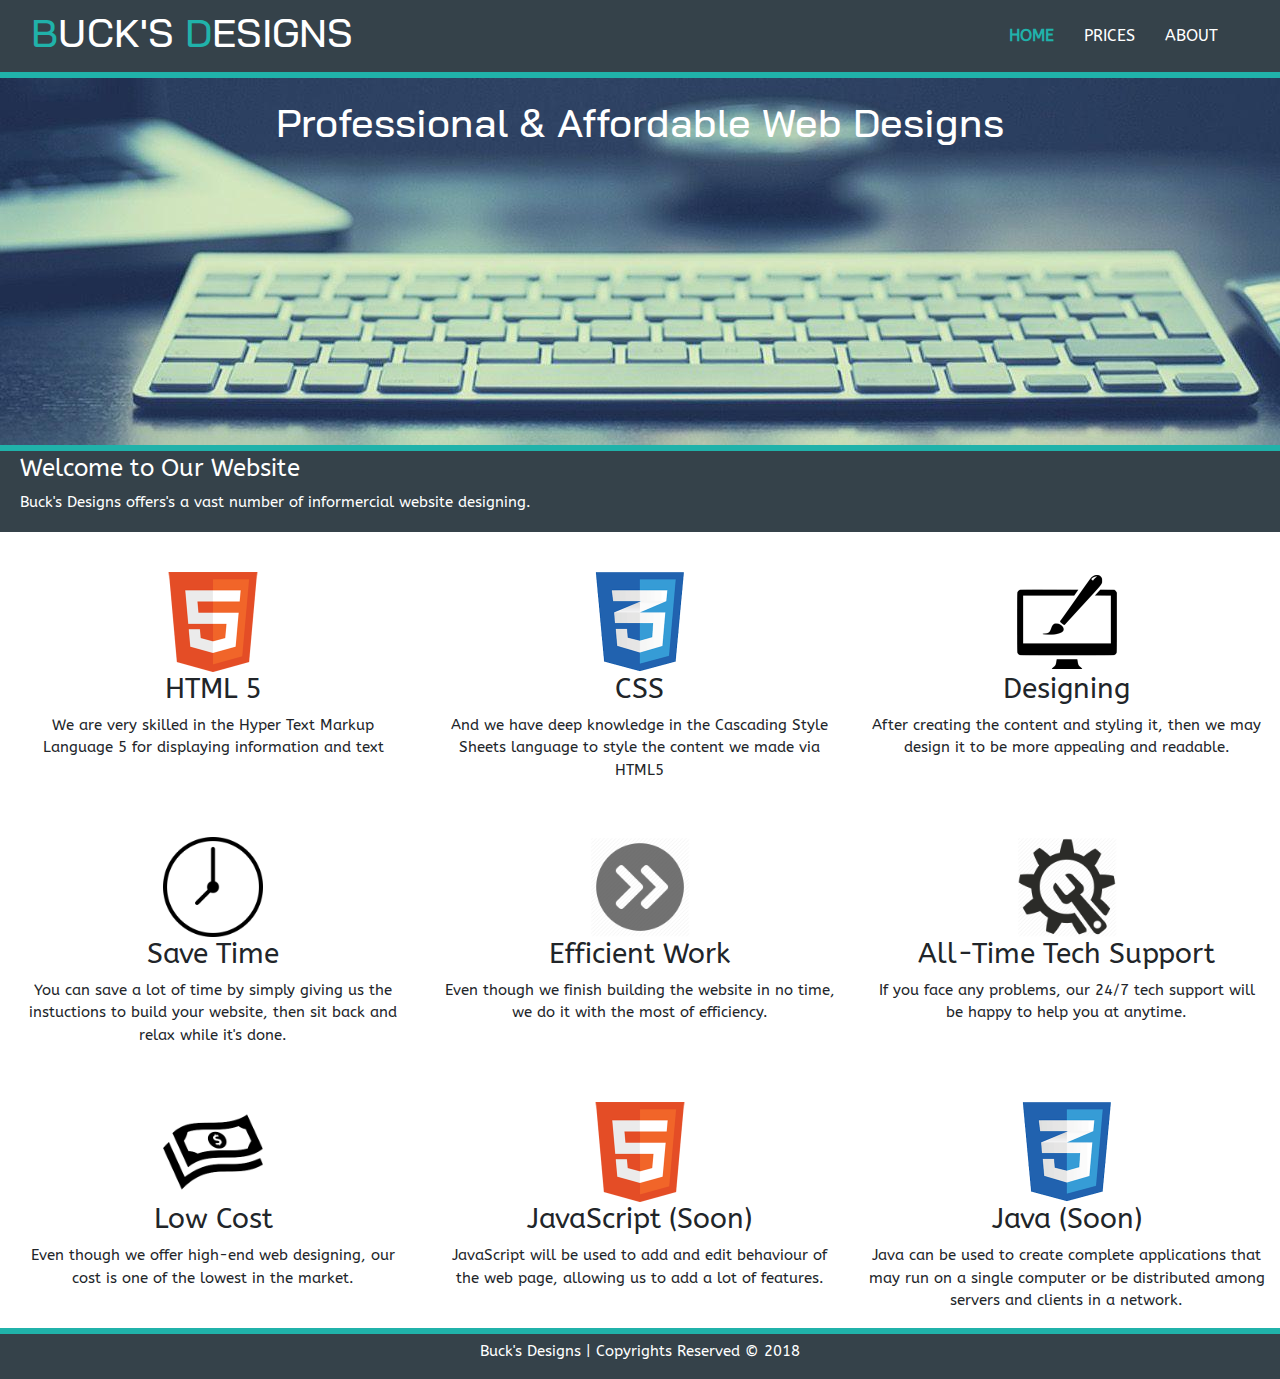
<file: index.html>
<!DOCTYPE html>
<html>
  <head>
    <meta charset="utf-8">
    <meta http-equiv="X-UA-Compatible" content="IE=edge">
    <meta name="viewport" content="width=device-width, initial-scale=1">
    <link rel="icon" href="img/74488414_letter_b_logo_icon_design_template_elements_on_blue_background__Oa5_icon.ico">
    <title>Buck's Designs | Main</title>
    <link rel="stylesheet" type="text/css" href="css/bootstrap.min.css">
    <link href="css/styles.css" rel="stylesheet" type="text/css">
    <link href="https://fonts.googleapis.com/css?family=ABeeZee" rel="stylesheet">
    <link href="https://fonts.googleapis.com/css?family=Coda" rel="stylesheet">
    <link href="https://fonts.googleapis.com/css?family=Bai+Jamjuree" rel="stylesheet">
  </head>







  <body>

  <header>
  <nav class="navbar nav nav-header">
    <div class="container-fluid">
      <div class="navbar-header">
        <h1 class="bucks"><span class="highlight">B</span>UCK'S <span class="highlight">D</span>ESIGNS</h1>       
      </div>
      <div class="lis">
      <ul class="navbar nav navbar-right pull-left">
          <li class=""><a href=".\index.html"><div class="current">Home</div></a></li>
          <li class=""><a href="page/contact.html">Prices</a></li>
          <li class=""><a href="page/about.html">About</a></li>
      </ul>
      </div>
                 
                 
                 
                 
      
    </div>
    
  </nav>
  
</header>

   <section class="showcase container-fluid">
    <div id="show">
     <h2>Professional & Affordable Web Designs</h2>
        </div>
   </section>
    <div id="newsletter" class="container-fluid header">
      <h4> Welcome to Our  Website</h4>
     <p>Buck's Designs offers's a vast number of informercial website designing.</p>
    </div>


    <article class="container-fluid">

<div class="">
  <div class="row">
    <div class="col-lg-4 col-md-6 col-sm-6 col-xs-12 box">
      <img src=".\img\logo_html.png">
          <h3>HTML 5</h3>
          <p>We are very skilled in the Hyper Text Markup Language 5
            for displaying information and text</p>     
    </div>

    <div class="col-lg-4 col-md-6 col-sm-6 col-xs-12 box">
      <img src=".\img\logo_css.png">
            <h3>CSS</h3>
            <p>And we have deep knowledge in the Cascading Style Sheets
            language to style the content we made via HTML5</p> 
    </div>

    <div class="col-lg-4 col-md-6 col-sm-6 col-xs-12 box">
      <img src=".\img\logo_brush.png">
              <h3>Designing</h3>
              <p>After creating the content and styling it, then we may design
              it to be more appealing and readable.</p>   
    </div>

    <div class="col-lg-4 col-md-6 col-sm-6 col-xs-12 box">
      <img src=".\img\clock-png-5.png">
            <h3>Save Time</h3>
            <p> You can save a lot of time by simply giving us the instuctions
            to build your website, then sit back and relax while it's done.</p>   
    </div>

    <div class="col-lg-4 col-md-6 col-sm-6 col-xs-12 box">
      <img src=".\img\Double_Right-512.png">
          <h3>Efficient Work</h3>
          <p>Even though we finish building the website in no time,
          we do it with the most of efficiency.</p> 
    </div>

    <div class="col-lg-4 col-md-6 col-sm-6 col-xs-12 box">
      <img src=".\img\support_settings_maintanance-512.png">
        <h3>All-Time Tech Support</h3>
        <p> If you face any problems, our 24/7 tech support will be happy
        to help you at anytime.     
    </div>

    <div class="col-lg-4 col-md-6 col-sm-6 col-xs-12 box">
      <img src=".\img\iconmonstr-banknote-15-240.png">
           <h3>Low Cost</h3>
            <p>Even though we offer high-end web designing, our cost is one of the lowest in the market.</p>
    </div>

    <div class="col-lg-4 col-md-6 col-sm-6 col-xs-12 box">
      <img src=".\img\logo_html.png">
          <h3>JavaScript<span class="soon"> (Soon)</span></h3>
          <p>JavaScript will be used to add and edit behaviour of the 
          web page, allowing us to add a lot of features.</p>   
    </div>

    <div class="col-lg-4 col-md-6 col-sm-6 col-xs-12 box">
      <img src=".\img\logo_css.png">
           <h3>Java<span class="soon"> (Soon)</span></h3>
            <p>Java can be used to create complete applications 
            that may run on a single computer or be distributed among 
            servers and clients in a network.</p>
    </div>

    

    
  </div>
  
</div>
    </article>
         

         <footer class="container-fluid">
          <p>Buck's Designs  |  Copyrights Reserved &copy; 2018</p> 
         </footer>

  <script src="js/script.js"></script>
  </body>
</html>
</file>
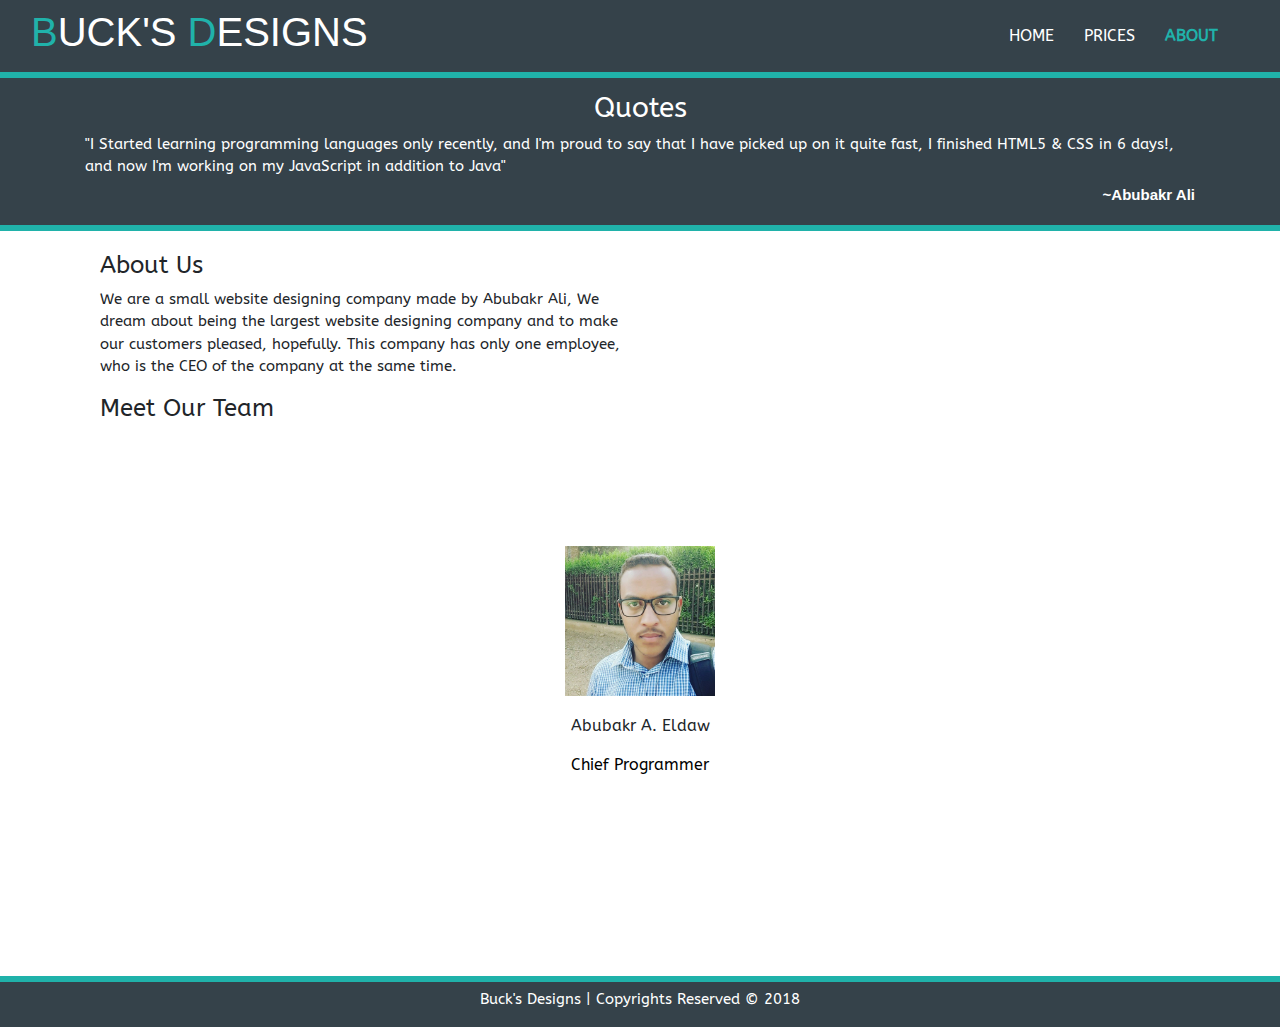
<file: page/about.html>
<!DOCTYPE html>
<html>
  <head>
    <meta charset="utf-8">
    <meta http-equiv="X-UA-Compatible" content="IE=edge">
    <meta name="viewport" content="width=device-width, initial-scale=1">
    <link rel="icon" href="../img/74488414_letter_b_logo_icon_design_template_elements_on_blue_background__Oa5_icon.ico">
    <title>Buck's Designs | About</title>
    <script src="../js/js.js" type="text/javascript"></script>
    <link rel="stylesheet" type="text/css" href="../css/bootstrap.min.css">
    <link href="../css/styles.css" rel="stylesheet" type="text/css">
    <link href="https://fonts.googleapis.com/css?family=ABeeZee" rel="stylesheet">
    <link href="https://fonts.googleapis.com/css?family=Coda" rel="stylesheet">
    <link rel="stylesheet" href="https://use.fontawesome.com/releases/v5.5.0/css/all.css" integrity="sha384-B4dIYHKNBt8Bc12p+WXckhzcICo0wtJAoU8YZTY5qE0Id1GSseTk6S+L3BlXeVIU" crossorigin="anonymous">
    
  </head>



  <body>

<header>
  <nav class="navbar nav nav-header">
    <div class="container-fluid">
      <div class="navbar-header">
        <h1 class="bucks"><span class="highlight">B</span>UCK'S <span class="highlight">D</span>ESIGNS</h1>       
      </div>
      <div class="lis">
      <ul class="navbar nav navbar-right pull-left">
          <li class=""><a href="..\index.html">Home</a></li>
          <li class=""><a href=".\contact.html">Prices</a></li>
          <li class=""><a href=".\about.html"><div class="current">About</div></a></li>
      </ul>
      </div>
                 
                 
                 
                 
      
    </div>
    
  </nav>
  
</header>

  
   <div id="newsletter2" class="container-fluid header">
    <div class="container">
      <h3>Quotes</h3>
     <div> 
      <p>"I Started learning programming languages only recently, and I'm proud to say that I have picked up on it quite fast,
      I finished HTML5 & CSS in 6 days!, and now I'm working on my JavaScript in addition to Java" <div id="abubakr"> ~Abubakr Ali</div></p>
      </div>
    </div>
    </div>
     




    <div id="mm" class="container">
      <article> 
        <div class="aboutus-content col-lg-6 col">
          <h4 class="aboutus">About Us</h4>
          <p>We are a small website designing company made by Abubakr Ali,
            We dream about being the largest website designing company and to make our customers pleased, hopefully.
            This company has only one employee, who is the CEO of the company at the same time.</p>
            
            <h4>Meet Our Team</h4><br><br>
        </div>
      </article>
    </div>


    <section class="container abubakr-dis">
      <div class="row">

        <div class="col-lg-4 col-md-12 col-sm-12 col-xs-12 "> 
        </div>

       <div class="col-lg-4 col-md-12 col-sm-12 col-xs-12 abubakr-img infoBox text-center">
      <img height="150" width="150" class=" text-center " src="../img/26169571_1565624736852194_3625723898475772948_n.jpg"><br> 
        <span>

          <div class="info text-center container">
            <h6 class="name">Abubakr A. Eldaw
           </h6>
           <h6 ><a class="job" href="https://en.wikipedia.org/wiki/Chief_programmer_team" target="_blank">Chief Programmer</a></h6>
           </div>

          </span>
          <div class="p-sm">
            <a target="_blank" href="https://web.facebook.com/AB.TheFOX">
              <i class="fab fa-facebook-f"></i></a>
            <a target="_blank" href="https://www.instagram.com/abubakr_ali7000/">
              <i class="fab fa-instagram"></i></a>
            <a target="_blank" href="https://www.linkedin.com/in/abubkr-eldaw-a90431148">
              <i class="fab fa-linkedin"></i></a>
            <a target="_blank" href="CV.html">
              <i class="fas fa-info-circle"></i></a>
          </div>
        <div class="p-sm2">
          <span class="toggleDown">
            <i  onclick="displayInfo()" class="fas fa-angle-double-down"></i>
          </span>

          <span class="toggleUp">
            <i  onclick="hideInfo()" class="fas fa-angle-double-up"></i>
          </span>
            

          </div>
          <div class="empDetails">
            <h5><br>Skills: <i title="HTML5" class="fab fa-html5"></i>  <i title="CSS3" class="fab fa-css3-alt"></i> <i title="JavaScript" class="fab fa-js-square"></i> <i title="Designing" class="fas fa-brush"></i>

             <br><br>Projects: <a target="_blank" href="../index.html"><img title="Buscks Designs" class="img-circle" width="30" height="30" src="../img/74488414_letter_b_logo_icon_design_template_elements_on_blue_background__Oa5_icon.ico"></a>

              <a target="_blank" href="http://www.ahmadcj.tk"><img title="Ahmad-Cj" class="img-circle" width="30" height="30" src="../img/icon_hbm_icon.ico"></a>


            </h5>
          </div>

        <div class="col-lg-4 col-md-12 col-sm-12 col-xs-12">        
        </div>


        
      </div>
      
    </section>
    


    <footer class="container-fluid footer panel panel-default panel-body panel-footer">
      <p>Buck's Designs  |  Copyrights Reserved &copy; 2018</p>       
    </footer>
    
  </body>
</html>
</file>
<file: css/styles.css>
* {
	box-sizing: border-box;
	margin: 0px;
	padding: 0px;
}

body {
	font-family: 'ABeeZee', sans-serif;
	font-size: 15px;
	line-height: 1.5;
	padding: 0;
	margin: 0;
	background-color: #0000;
}

header {
	/*overflow: hidden;
	margin: auto;*/
	background-color: #35424a;
	color:white;
	border-bottom: solid 6px lightseagreen;
	/*min-height: 70px;*/
/*	position: relative;*/
}

header a{
	color: white;
	text-decoration: none;
	text-transform: uppercase;
	font-size: 16px;
}

header li {
/*	float: left;
	display: inline;
	padding: 0 40px;
	margin-top: 30px;*/
	margin-left: 15px;
	margin-right: 15px;

}

.bucks {
	font-family: 'Bai Jamjuree', sans-serif;;
}


.current {
	color: lightseagreen;
	font-weight: bold;
}


nav a:hover {
	color: lightseagreen;
	font-weight: bold;
	text-decoration: none;
}

.highlight {
	color: lightseagreen;
}




.showcase {
	min-height: 400px;
	background: url("../img/GProxpt.jpg") no-repeat bottom center;
}

#show h2{
    text-align: center;
	color: white;
	padding-top: 20px;
	font-size: 40px;
	font-family: 'Bai Jamjuree', sans-serif;

	
}

#newsletter {
	background-color: #35424a;
	color:white;
	margin-top: -33px;
	padding: 3px 20px;
	border-top: solid 6px lightseagreen;
}

#newsletter2 {
	background-color: #35424a;
	color:white;
	padding: 3px 20px;
	border-bottom: solid 6px lightseagreen;
	margin-bottom: 20px;

}

#newsletter2 h3{
	text-align: center;
	margin-top: 10px;

}

#prices {
	text-align: center;
}


#newsletter p{
	font-size: 15px;
}


}

article p{
	font-size: 16px;
}

#skills {
	margin-top: 50px;
	margin-right: 30px;
	text-align: left;
	padding: 20px;
}

article img {
	width: 100px;
	height: 100px;
}

.box {
	margin-top: 40px;
	float: left;
	text-align: center;
}



.aboutus-content a{
	text-transform: uppercase;
	text-decoration: none;
	color: Darkblue;
}

.aboutus-content a:hover{
	text-decoration: none;
	color: #35424a;
	text-shadow: 1px 1px black;
}

aside #aside {
/*	padding: 10px 50px;
	margin-right: 40px;*/
	float: right;
	color: white;
	text-align: center;


}

#aside2 {
	
}


.aside {
	text-align: center;
	background-color: #35424a;
	height: 250px;
	font-family: 'Coda', cursive;
	color: white;

}

.aside img {
	width: 64px;
	height: 64px;

}

/*.aside img:hover {
	width: 72px;
	height: 72px;


}*/


#abubakr {
	font-family: Arial;
	font-weight: bold;
	text-align: right;
	margin-top: -10px;
}

.dark {
  padding:15px;
  background:#35424a;
  color:#ffffff;
  /*margin-top:10px;
  margin-bottom:10px;*/

}

.side-img {
	/*clear: both;*/
	display: inline;
}




footer {
	clear: both;
	text-align: center;
	padding: 6px 0 1px 0;
	background-color: #35424a;
	color: white;
	border-top: solid 6px lightseagreen;

	
}

.footer2 {
	text-align: center;
	margin-top: 1000px;
	background-color: #35424a;
	color: white;
	font-weight: bold;
	border-top: solid 6px lightseagreen;
}


.prices h4 {
	font-weight: bold;
	color: MidnightBlue;

}



@media (min-width: 768px) {
	nav li {
		clear: both;
		text-align: center;
	}
}	

@media (max-width: 430px) {
	nav h1 {
		font-size: 32px;
		text-align: center;
	}
}	

@media (max-width: 780px) {
	.showcase {
	min-height: 400px;
	background: url("../img/showcase.jpg") no-repeat center;
}

}	





.col-xxs-4{
position: relative;
  min-height: 1px;
  padding-right: 15px;
  padding-left: 15px;
 float: left;
}

.img-circle {
	border-radius: 50%;

}

   /*CEO IMAGe*/


.info {
	margin: 
}

.job a, .job a:hover, .job a:focus {
	text-decoration: none;

}
}
.job a {
	color: blue;
	margin-bottom: 15px;
}

.job:hover {
	color: lightseagreen;
	cursor: pointer;
}

.name {
	margin-top: 20px;
	margin-bottom: 20px;
}


.infoBox {
	transition: 0.3s;

}


.infoBox:hover {
	background-color: gainsboro;
	transition: 0.3s;

}

.abubakr-img {
	background-color: white;
	padding: 70px;
	margin-bottom: 100px;
}

.abubakr-img:hover {
/*	background-color: #35424a;
	color: white;
	padding: 100px;*/
}

.abubakr-img a{
	text-decoration: none;
	color: black;
}



.abubakr-img img{
	/*border: solid 3px #35424a;*/
}


.abubakr-img img:hover{
	/*border: solid 3px lightseagreen;*/
}

.p-sm i {
	color: #35424a;
	margin: 8px;
	width: 10px;
	height: 10px;
	transition: 0.4s;


}

.p-sm i:hover {
	transform: scale(1.4);
	border-radius: 50px;
	color: blue;

	
}

.p-sm2 i {
	transition: 0.4s;
	margin-top: 30px;
}

.p-sm2 i:hover {
	font-size: 30px;
	cursor: pointer;
}

.toggleUp {
	display: none;
}






/* End of CEO IMAGE */



/* Toggle Down */


.empDetails {
	display: none;
	transition: 10s;

}


.empDetails h5 {
	text-align: left;
	font-size: 14px;
}

.empDetails img {
	margin: 0 3px;
}

.empDetails i {
	color: #35424a;
	margin: 0 4px;
	font-size: 25px;
}

.empDetails i {
	transition: 0.3s;
}

.empDetails i:hover {
	margin-top: -3px;
	transform: scale(1.2);
	color: blue;
	
}

.empDetails img {
	transition: 0.3s;
}
.empDetails img:hover {
	transform: scale(1.2);
}


/* End of Toggle Down*/


#hideimg {
	display: none;
}

#showimg {
	display: inline-block;
}


#hideimg:hover {
	display: inline-block;
}

#showimg:hover {
	display: none;
}


.image_off, #home:hover .image_on{
   display:none
}
.image_on, #home:hover .image_off{
   display:inline-block;
}


.cv-bottom {
	margin-top: 60px;
}

.mycv embed {
	width: 100%;
	height: 1000px;

}

.download-bot {
	text-align: center;
}
</file>
